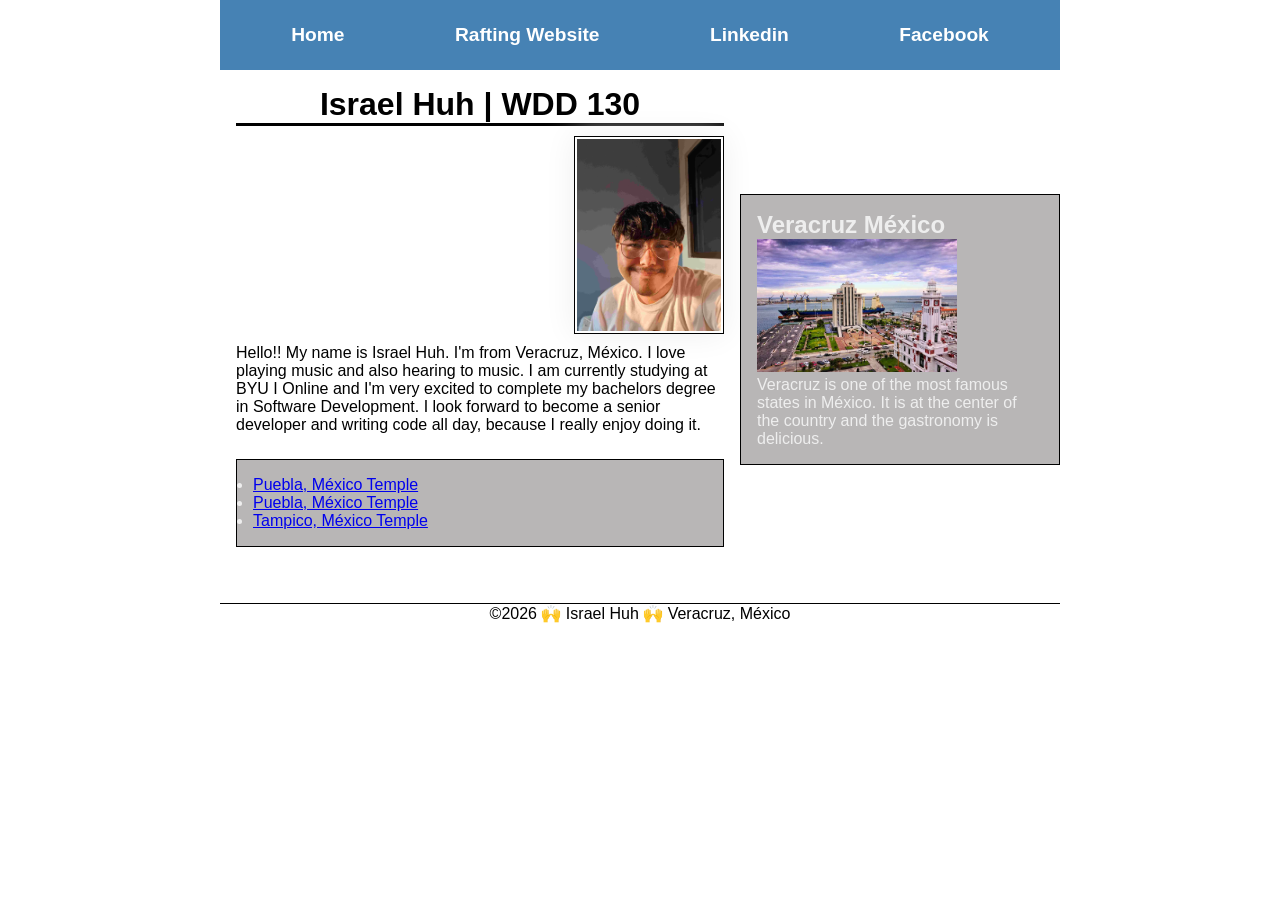
<file: index.html>
<!DOCTYPE html>
<html lang="en">

<head>
    <meta charset="UTF-8">
    <meta name="viewport" content="width=device-width, initial-scale=1.0">
    <title>Israel Huh | WDD 130</title>
    <meta name="description"
      content="Israel Huh's page, this is a page created with the purpose of learning Web Fundamentals in WDD130">
    <meta name="author" content="Israel Huh">
    <link rel="stylesheet" href="styles/styles.css">
</head>

<body>
    <header>
        <nav>
            <a href="#">Home</a>
            <a href="wwr/">Rafting Website</a>
            <a href="https://linkedin.com">Linkedin</a>
            <a href="https://facebook.com">Facebook</a>
        </nav>
    </header>
    <div class="grid">
        <main>
            <h1>Israel Huh | WDD 130</h1>
            <img src="images/profile.jpg" alt="Hello, my name is Israel Huh" width="200">
            <p> Hello!! My name is Israel Huh. I'm from Veracruz, México. I love playing music and
                also
                hearing to music.
                I am currently studying at BYU I Online and I'm very excited to complete my
                bachelors
                degree in Software Development.
                I look forward to become a senior developer and writing code all day, because I
                really
                enjoy doing it.
            </p>
            <ul class="box">
                <li><a
                      href="https://www.churchofjesuschrist.org/temples/details/puebla-mexico-temple?lang=spa">Puebla,
                        México Temple</a></li>
                <li><a
                      href="https://www.churchofjesuschrist.org/temples/details/mcallen-texas-temple?lang=spa">Puebla,
                        México Temple</a></li>
                <li><a
                      href="https://www.churchofjesuschrist.org/temples/details/tampico-mexico-temple?lang=spa">Tampico,
                        México Temple</a></li>
            </ul>
        </main>
        <aside class="box">
            <h2>Veracruz México</h2>
            <img src="images/veracruzcity.jpg" alt="Veracruz's port">
            <p>Veracruz is one of the most famous states in México. It is at the center of the
                country
                and the gastronomy is delicious.</p>
        </aside>
    </div>
    <footer>
        <p>&COPY;2026 🙌 Israel Huh 🙌 Veracruz, México</p>
    </footer>
</body>

</html>
</file>
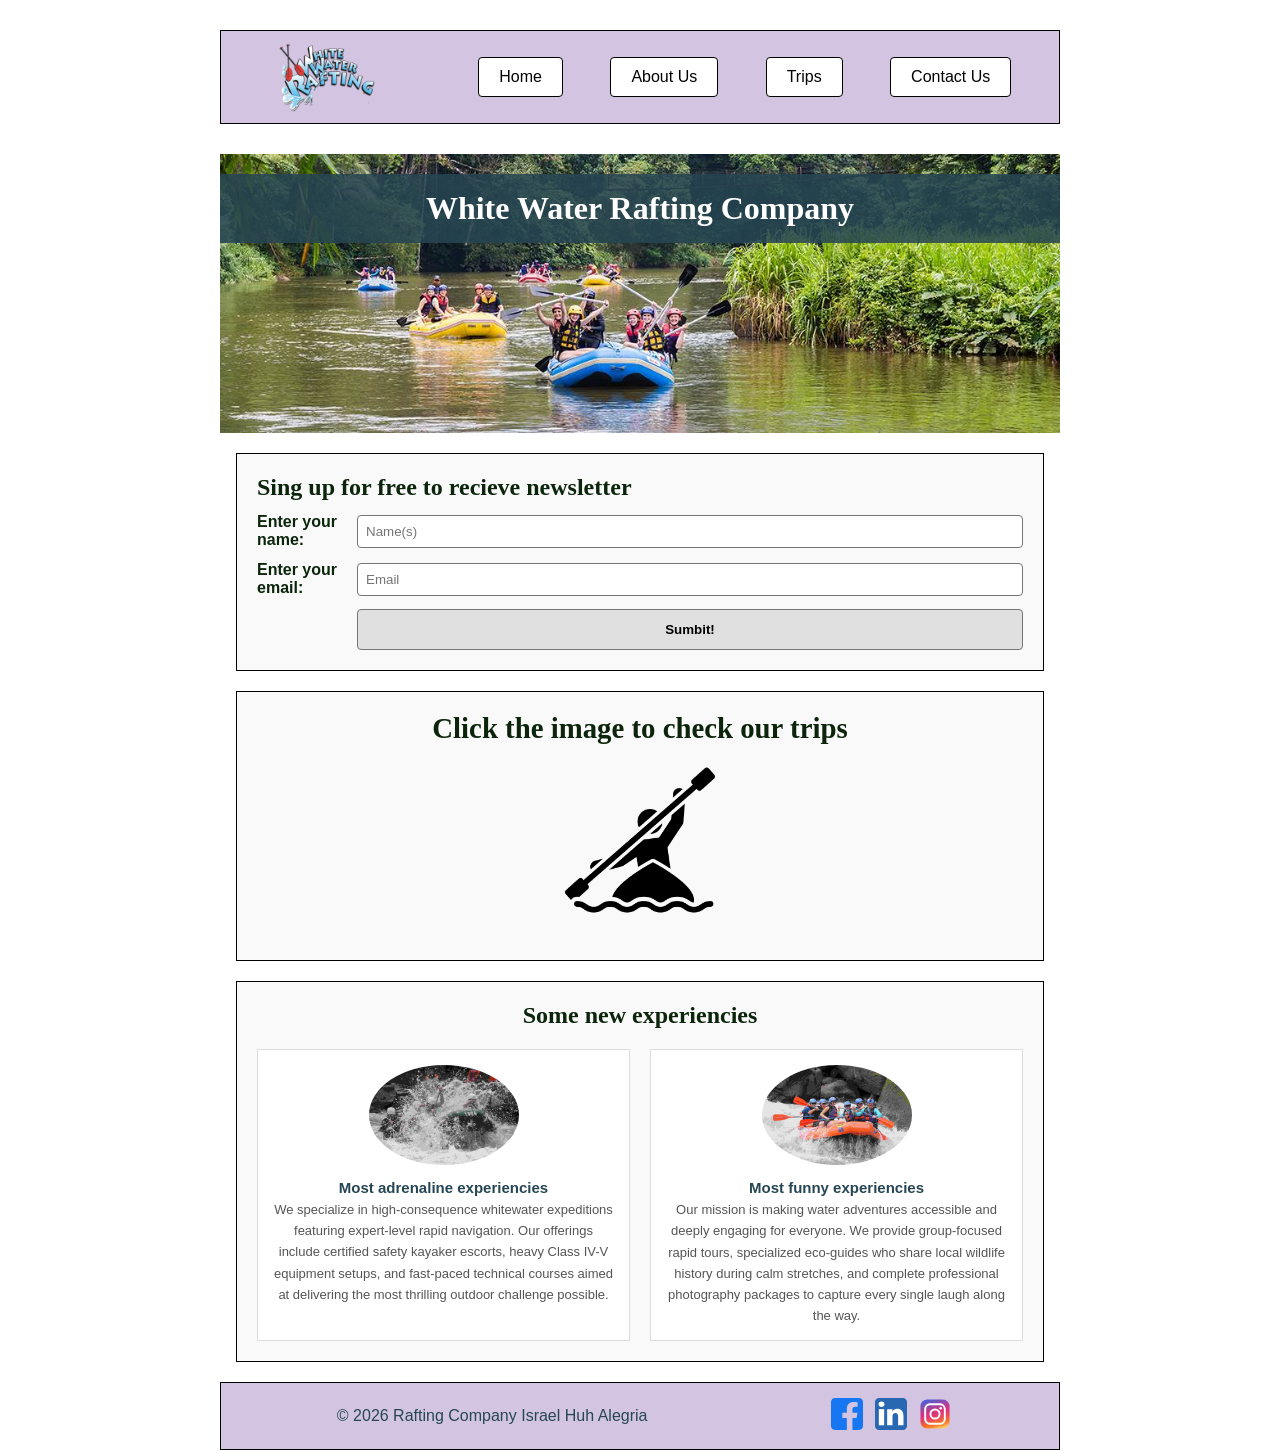
<file: wwr/index.html>
<!DOCTYPE html>

<html lang="en">

<head>
    <meta charset="UTF-8">
    <meta name="viewport" content="width=device-width, initial-scale=1.0">
    <title>Home White Water Rafting Company</title>
    <meta name="description"
      content="This is the home page of the White Water Rafting site where people can see our presentation">
    <meta name="author" content="Israel Huh Alegria">
    <link rel="stylesheet" href="styles/rafting.css">
</head>

<body>
    <header class="main-header">
        <img src="images/logo.png" alt="Company-logo" class="header-logo">
        <nav class="menu">
            <a href="index.html" class="menu-item">Home</a>
            <a href="about.html" class="menu-item">About Us</a>
            <a href="trips.html" class="menu-item">Trips</a>
            <a href="contact.html" class="menu-item">Contact Us</a>
        </nav>
    </header>

    <main>
        <div class="hero">
            <img src="images/home_main.jpg" alt="Rafting background hero banner">
            <h1>White Water Rafting Company</h1>
        </div>

        <section class="newsletter-container">
            <div class="form-box">
                <form>
                    <h2>Sing up for free to recieve newsletter</h2>
                    <div class="form-group">
                        <label for="name">Enter your name:</label>
                        <input type="text" id="name" name="name" placeholder="Name(s)" required>
                    </div>
                    <div class="form-group">
                        <label for="email">Enter your email:</label>
                        <input type="email" name="email" id="email" placeholder="Email" required>
                    </div>

                    <button type="submit" class="submit-btn">Sumbit!</button>
                </form>
            </div>
        </section>

        <section class="call-action">
            <h2>Click the image to check our trips</h2>
            <a href="trips.html"><img src="images/trips-a.png" alt=""></a>
        </section>

        <section class="content-section">
            <h2>Some new experiencies</h2>
            <div class="content-grid">
                <figure class="content-card">
                    <img src="images/home-trips2.jpg" alt="">
                    <figcaption>Most adrenaline experiencies<br><span class="title">We specialize in
                            high-consequence whitewater expeditions featuring expert-level rapid
                            navigation. Our offerings include certified safety kayaker escorts,
                            heavy
                            Class IV-V equipment setups, and fast-paced technical courses aimed at
                            delivering the most thrilling outdoor challenge possible.</span>
                    </figcaption>
                </figure>
                <figure class="content-card">
                    <img src="images/home-trips1.jpg" alt="">
                    <figcaption>Most funny experiencies<br><span class="title">Our mission is making
                            water adventures accessible and deeply engaging for everyone. We provide
                            group-focused rapid tours, specialized eco-guides who share local
                            wildlife
                            history during calm stretches, and complete professional photography
                            packages to capture every single laugh along the way.</span>
                    </figcaption>
                </figure>
            </div>
        </section>

    </main>
</body>

<footer>
    <p>&copy; 2026 Rafting Company Israel Huh Alegria</p>
    <nav class="socialmedia">
        <a href="https://facebook.com"><img src="images/facebook-square.svg"
              alt="Facebook Icon"></a>
        <a href="https://linkedin.com"><img src="images/linkedin-square.svg"
              alt="Linkedin Icon"></a>
        <a href="https://instagram.com"><img src="images/instagram-square.svg"
              alt="Instagram Icon"></a>
    </nav>
</footer>

</html>
</file>
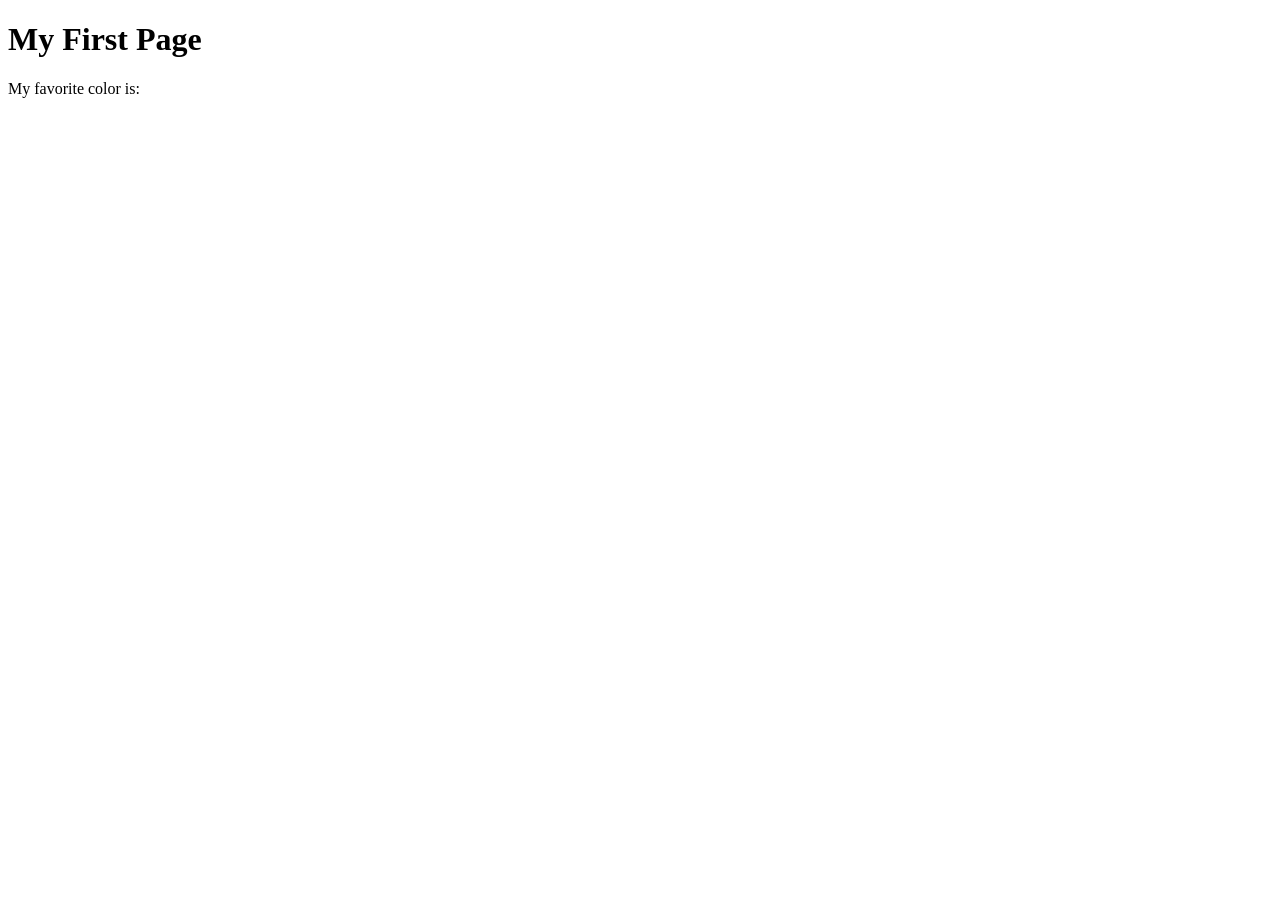
<file: week01/first-page.html>
<!DOCTYPE html>
<html lang="en">
<head>
    <meta charset="UTF-8">
    <meta name="viewport" content="width=device-width, initial-scale=1.0">
    <title>My First Page</title>
</head>
<body>
    <h1>My First Page</h1>
    <p>My favorite color is: </p>
</body>
</html>
</file>
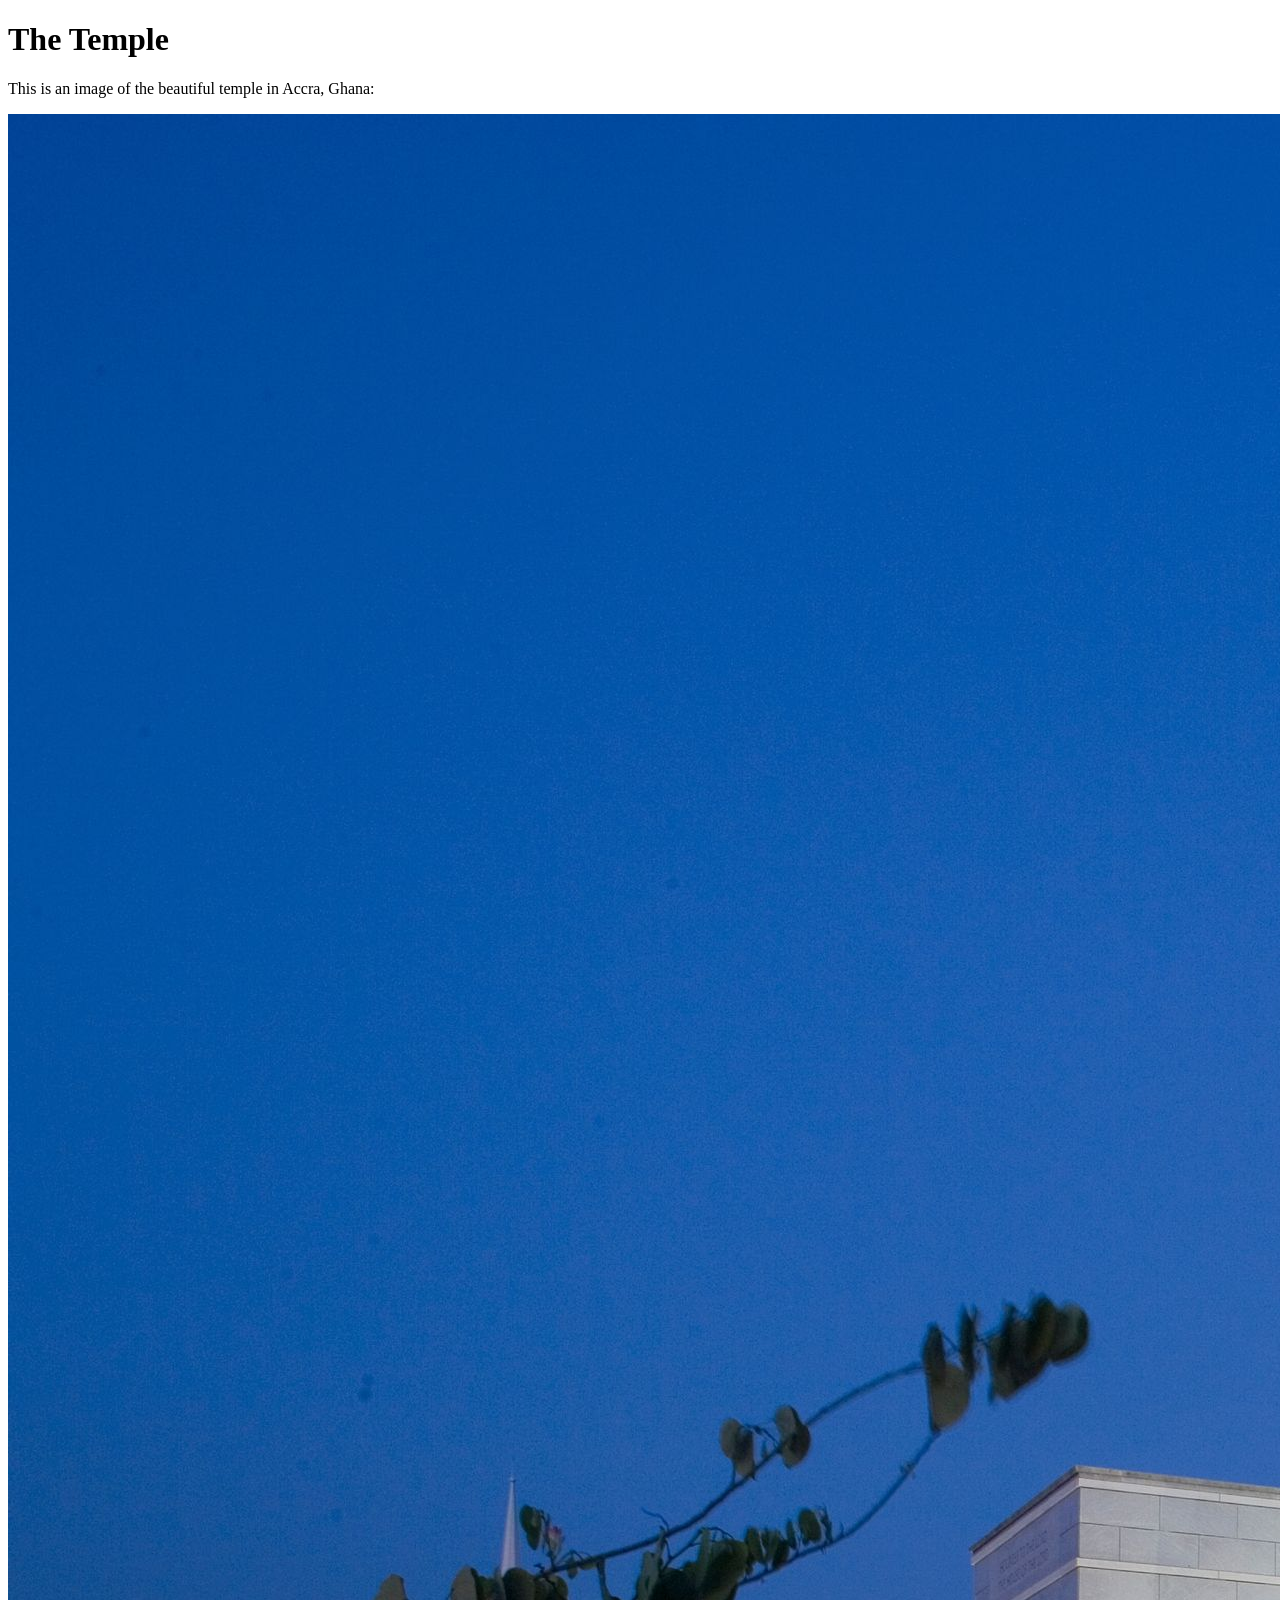
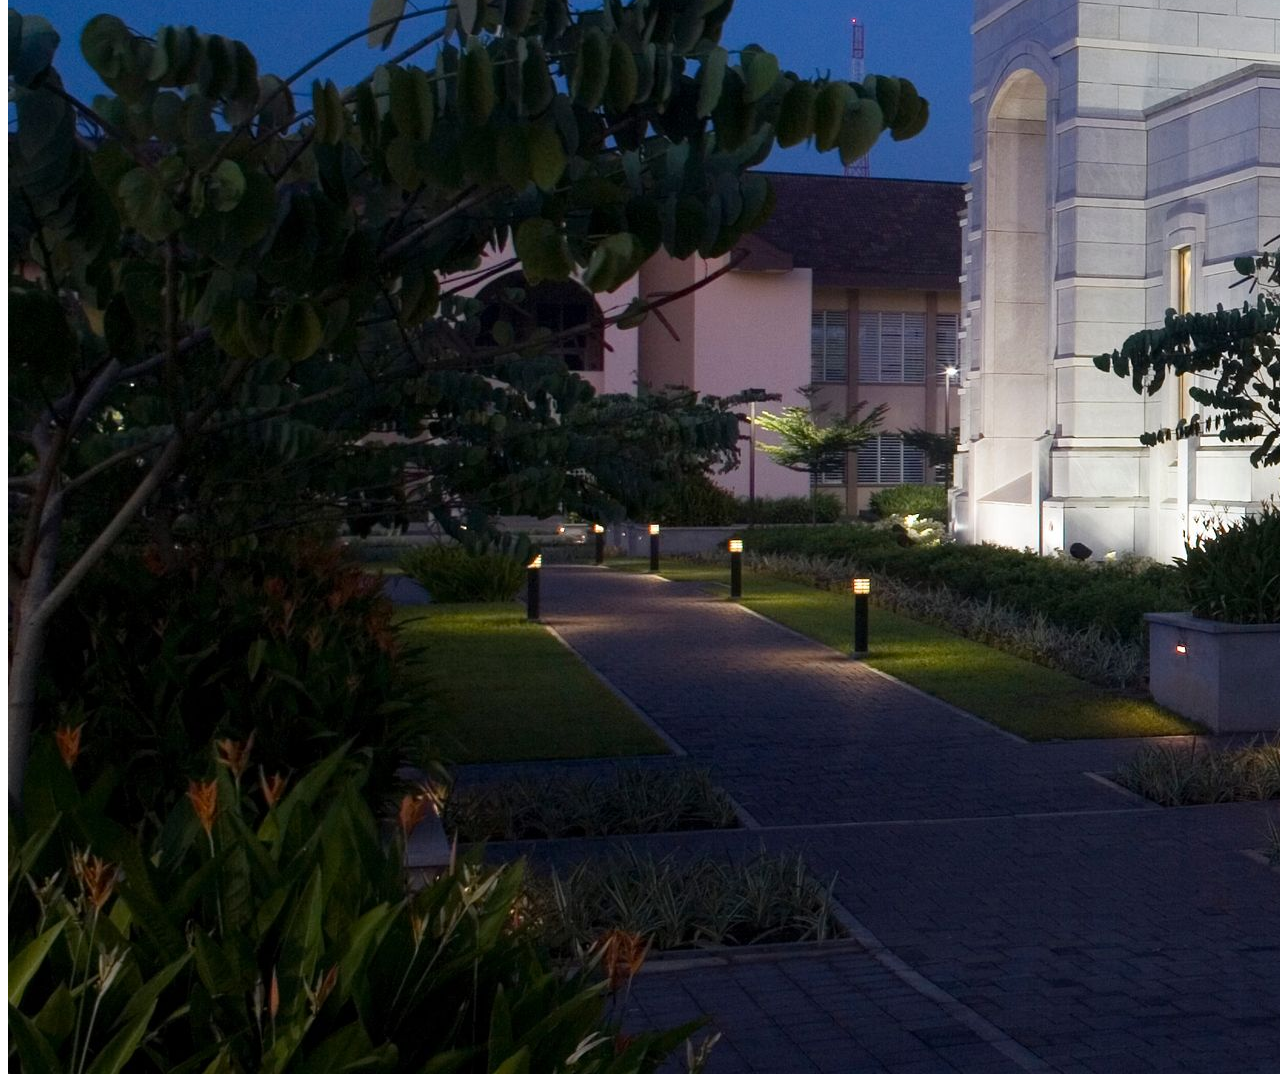
<file: week01/images.html>
<!DOCTYPE html>
<html lang="en">
<head>
    <meta charset="UTF-8">
    <meta name="viewport" content="width=device-width, initial-scale=1.0">
    <title>Temple Image</title>
</head>
<body>
    <h1>The Temple</h1>
    <p>This is an image of the beautiful temple in Accra, Ghana:</p>
    <img src="images/temple-large.jpeg" alt="The Accra Ghana Temple">
    
</body>
</html>
</file>
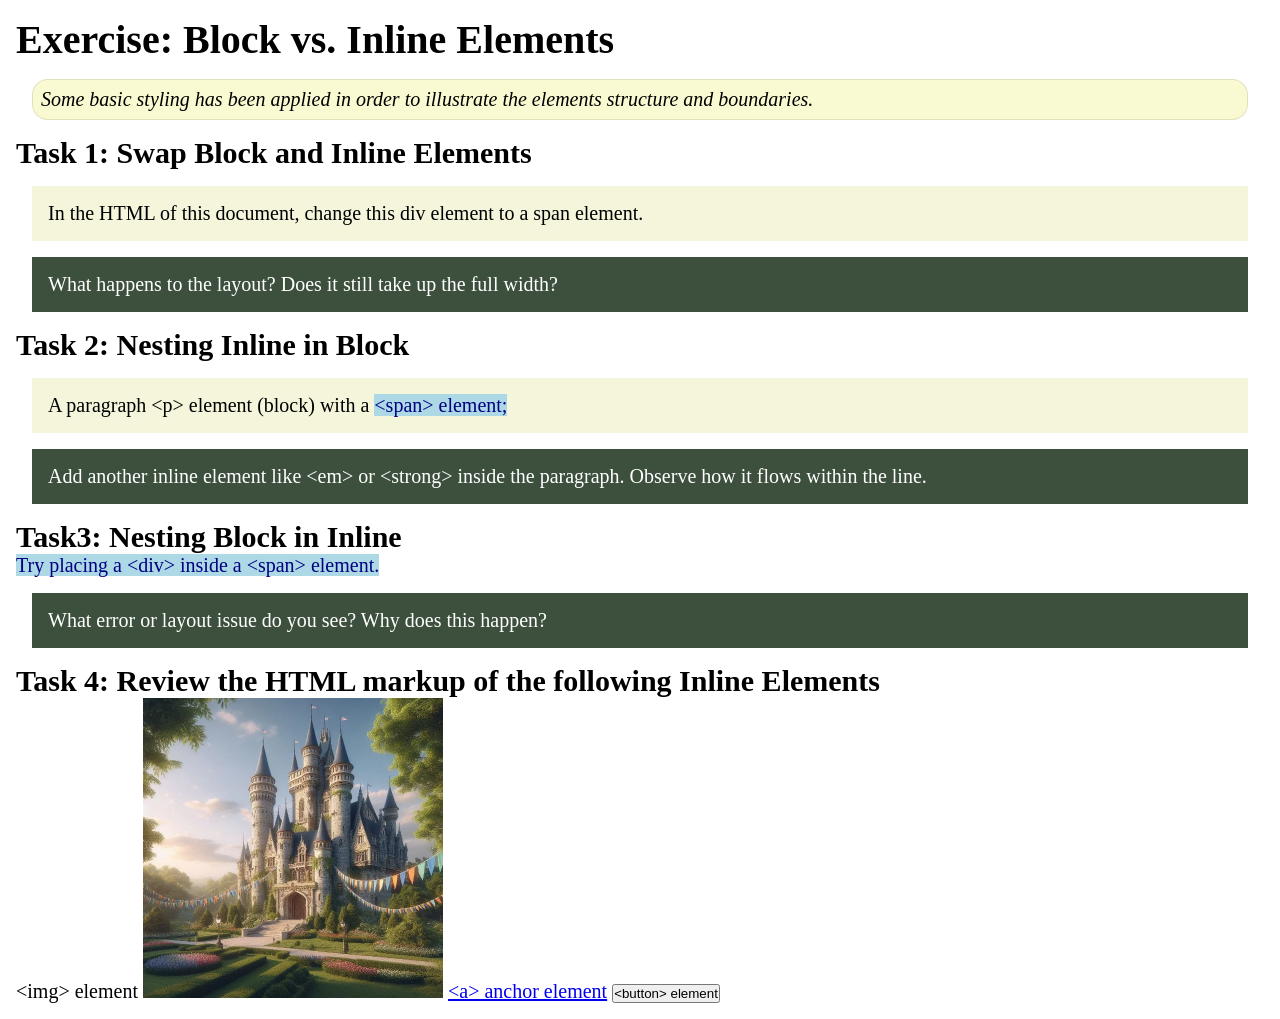
<file: week02/block-vs-inline.html>
<!DOCTYPE html>
<html lang="en">

<head>
    <meta charset="UTF-8">
    <meta name="viewport" content="width=device-width, initial-scale=1.0">
    <title>Exercise: Block vs. Inline Elements</title>
    <link rel="stylesheet" href="styles/block-vs-inline.css">
</head>

<body>
    <main>
        <h1>Exercise: Block vs. Inline Elements</h1>
        <p class="note">Some basic styling has been applied in order to illustrate the elements structure and
            boundaries.</p>

        <h2>Task 1: Swap Block and Inline Elements</h2>
        <div>In the HTML of this document, change this div element to a span element.</div>

        <p class="question">What happens to the layout? Does it still take up the full width?</p>

        <h2>Task 2: Nesting Inline in Block</h2>
        <p>A paragraph &lt;p&gt; element (block) with a <span>&lt;span&gt; element;</span></p>
        <p class="question">Add another inline element like &lt;em&gt; or &lt;strong&gt; inside the paragraph. Observe
            how it flows within the line.</p>

        <h2>Task3: Nesting Block in Inline</h2>
        <span>Try placing a &lt;div&gt; inside a &lt;span&gt; element.</span>
            <p class="question">What error or layout issue do you see? Why does this happen?</p>


            <h2>Task 4: Review the HTML markup of the following Inline Elements</h2>
        &lt;img&gt; element
        <img src="images/castle.webp" alt="placeholder image (images are inline)" width="300" height="300">
        <a href="https://churchofjesuschrist.org">&lt;a&gt; anchor element</a>
        <button type="button">&lt;button&gt; element</button>
    </main>
</body>

</html>
</file>
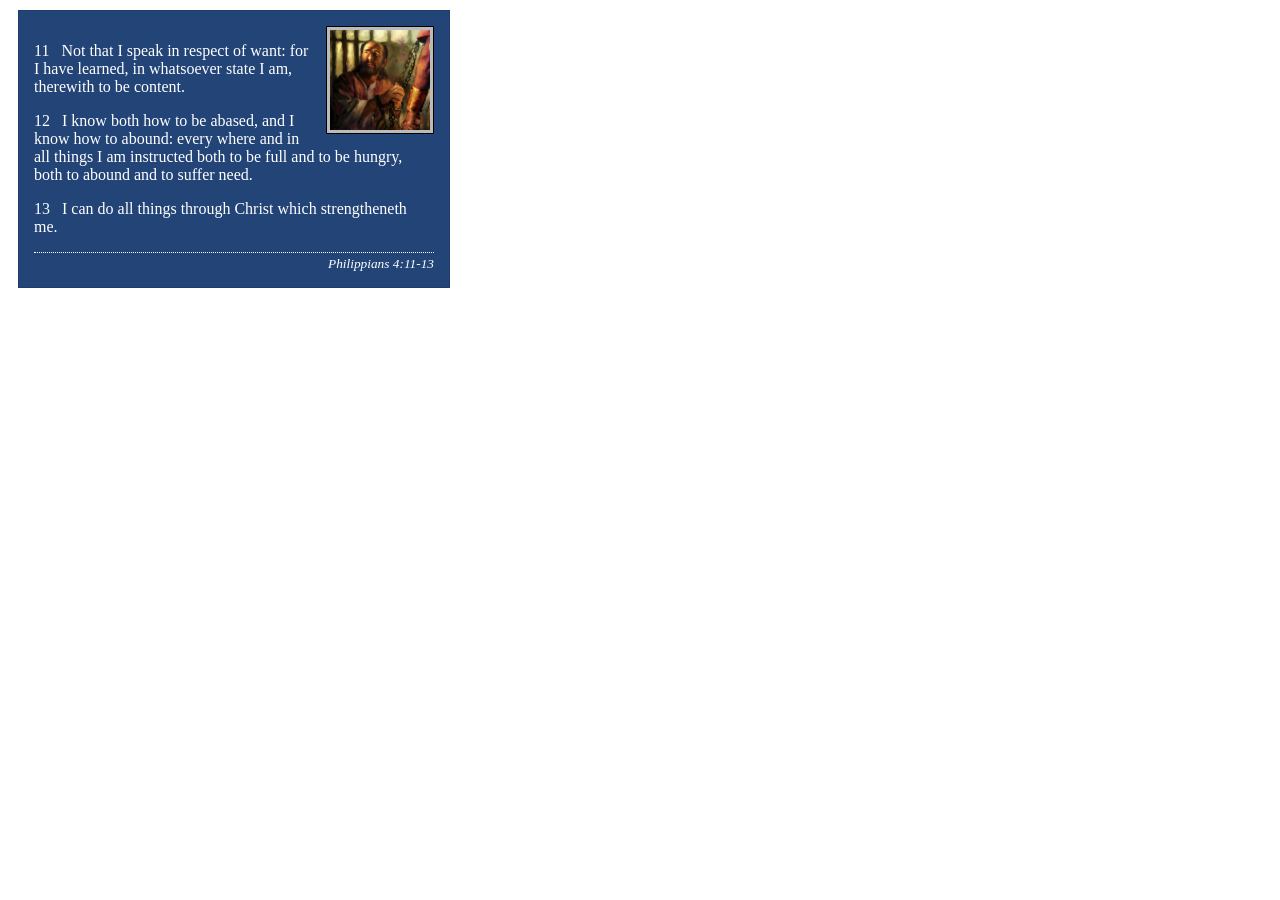
<file: week02/box-model-solution.html>
<!DOCTYPE html>
<html lang="en">
<head>
    <meta charset="UTF-8">
    <meta name="viewport" content="width=device-width, initial-scale=1.0">
    <title>Box Model Activity</title>
    <link rel="stylesheet" href="styles/box-model-solution.css">
</head>
<body>
    <main>
        <div class="callout">
            <img src="images/apostle-paul-imprisoned.webp" alt="Paul the Apostle - Imprisoned in Rome" width="200" height="200">
            <blockquote>
                <p>11 &nbsp; Not that I speak in respect of want: for I have learned, in whatsoever state I am, therewith to be content.</p>
                <p>12 &nbsp; I know both how to be abased, and I know how to abound: every where and in all things I am instructed both to be full and to be hungry, both to abound and to suffer need.</p>
                <p>13 &nbsp; I can do all things through Christ which strengtheneth me.</p>
            </blockquote>
            <cite>Philippians 4:11-13</cite>
        </div>
    </main>
</body>
</html>
</file>
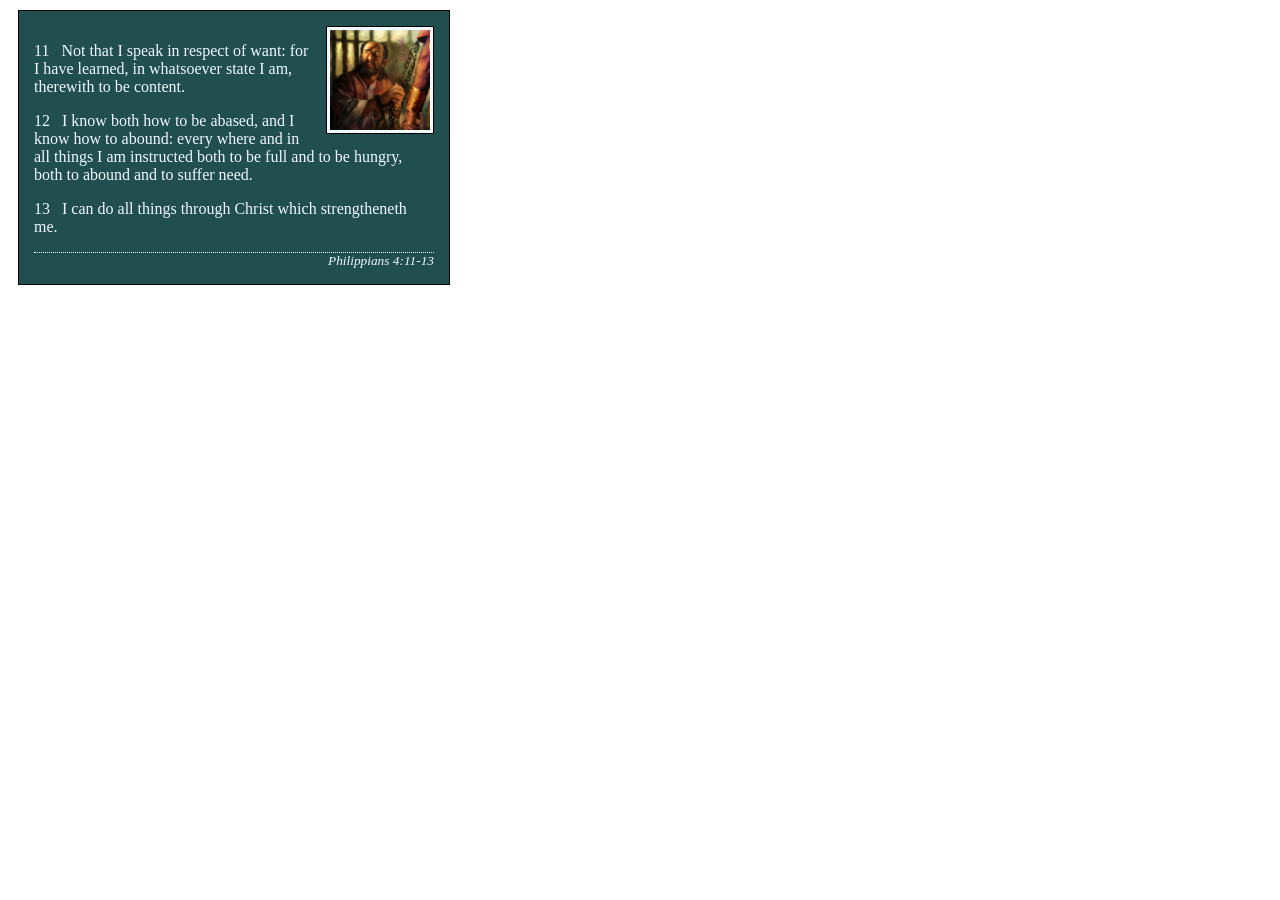
<file: week02/box-model.html>
<!DOCTYPE html>
<html lang="en">
<head>
    <meta charset="UTF-8">
    <meta name="viewport" content="width=device-width, initial-scale=1.0">
    <title>Box Model Activity</title>
    <link rel="stylesheet" href="styles/box-model.css">
</head>
<body>
    <main>
        <div class="callout">
            <img src="images/apostle-paul-imprisoned.webp" alt="Paul the Apostle - Imprisoned in Rome" width="200" height="200">
            <blockquote>
                <p>11 &nbsp; Not that I speak in respect of want: for I have learned, in whatsoever state I am, therewith to be content.</p>
                <p>12 &nbsp; I know both how to be abased, and I know how to abound: every where and in all things I am instructed both to be full and to be hungry, both to abound and to suffer need.</p>
                <p>13 &nbsp; I can do all things through Christ which strengtheneth me.</p>
            </blockquote>
            <cite>Philippians 4:11-13</cite>
        </div>
    </main>
</body>
</html>
</file>
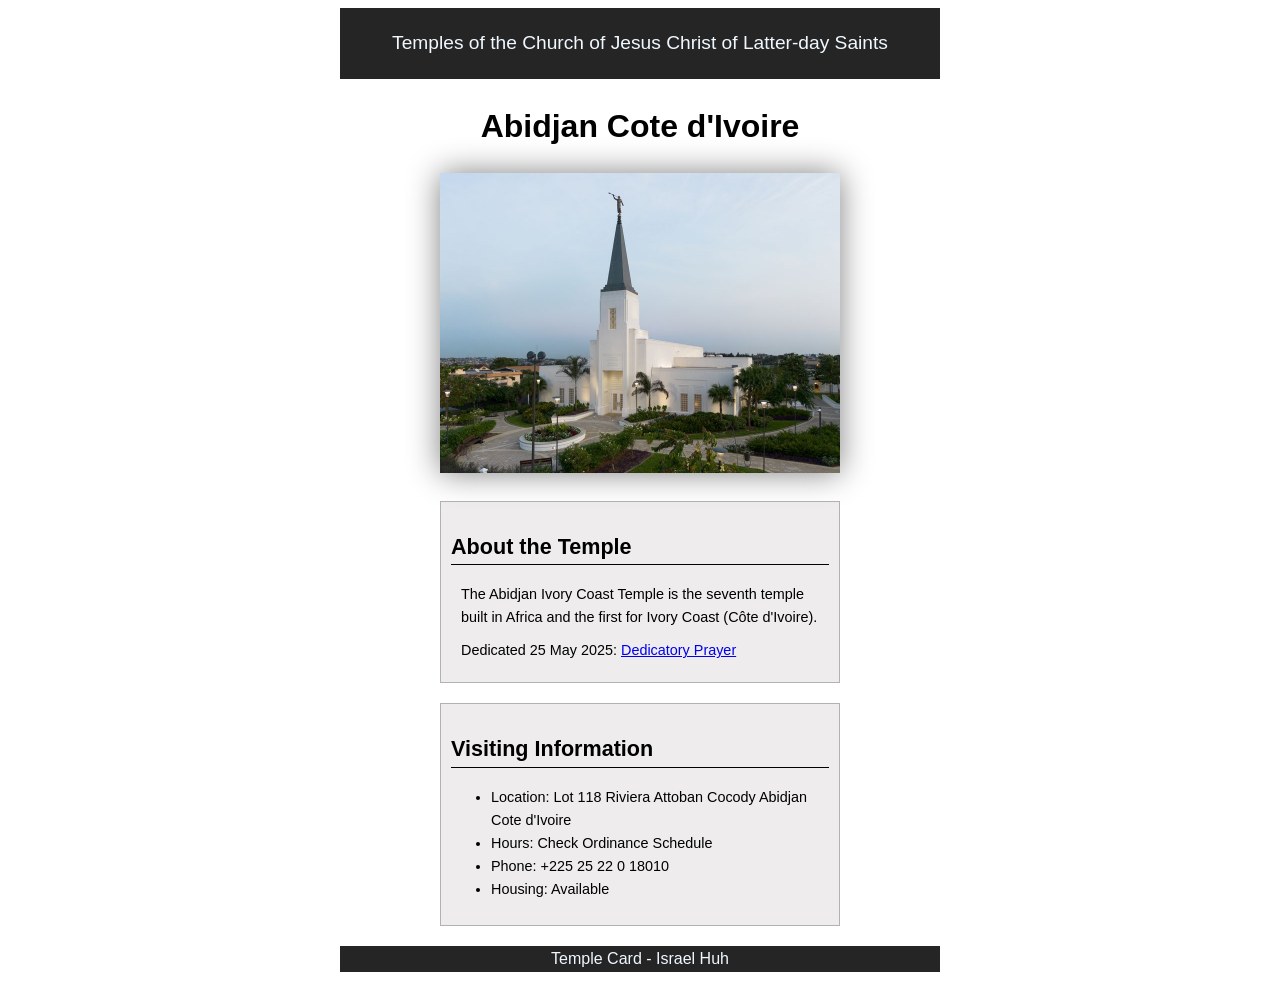
<file: week02/temple.html>
<!DOCTYPE html>
<html lang="en">

<head>
    <meta charset="UTF-8">
    <meta name="viewport" content="width=device-width, initial-scale=1.0">
    <title>Temple Card - Abidjan Cote d'Ivoire</title>
    <link rel="stylesheet" href="styles/temple.css">
</head>

<body>
    <header>
        <p>Temples of the Church of Jesus Christ of Latter-day Saints</p>
    </header>
    <main>
        <h1>Abidjan Cote d'Ivoire</h1>
        <picture>
            <img src="images/abidjan-ivory-coast.jpeg" alt="Abidjan Cote d'Ivoire Temple">
        </picture>
        <section>
            <h2>About the Temple</h2>
            <p>The Abidjan Ivory Coast Temple is the seventh temple built in Africa and the first for Ivory Coast (Côte
                d'Ivoire).</p>
            <p>Dedicated 25 May 2025: <a
                    href="https://www.churchofjesuschrist.org/temples/dedicatory-prayer/abidjan-ivory-coast-temple/2025-05-25?lang=eng"
                    target="_blank" rel="noopener noreferrer">Dedicatory Prayer</a></p>
        </section>
        <section>
            <h2>Visiting Information</h2>
            <ul>
                <li>Location: Lot 118 Riviera Attoban Cocody Abidjan Cote d'Ivoire</li>
                <li>Hours: Check Ordinance Schedule</li>
                <li>Phone: +225 25 22 0 18010</li>
                <li>Housing: Available</li>
            </ul>
        </section>
    </main>
    <footer>
        <p>Temple Card - Israel Huh</p>
    </footer>
</body>

</html>
</file>
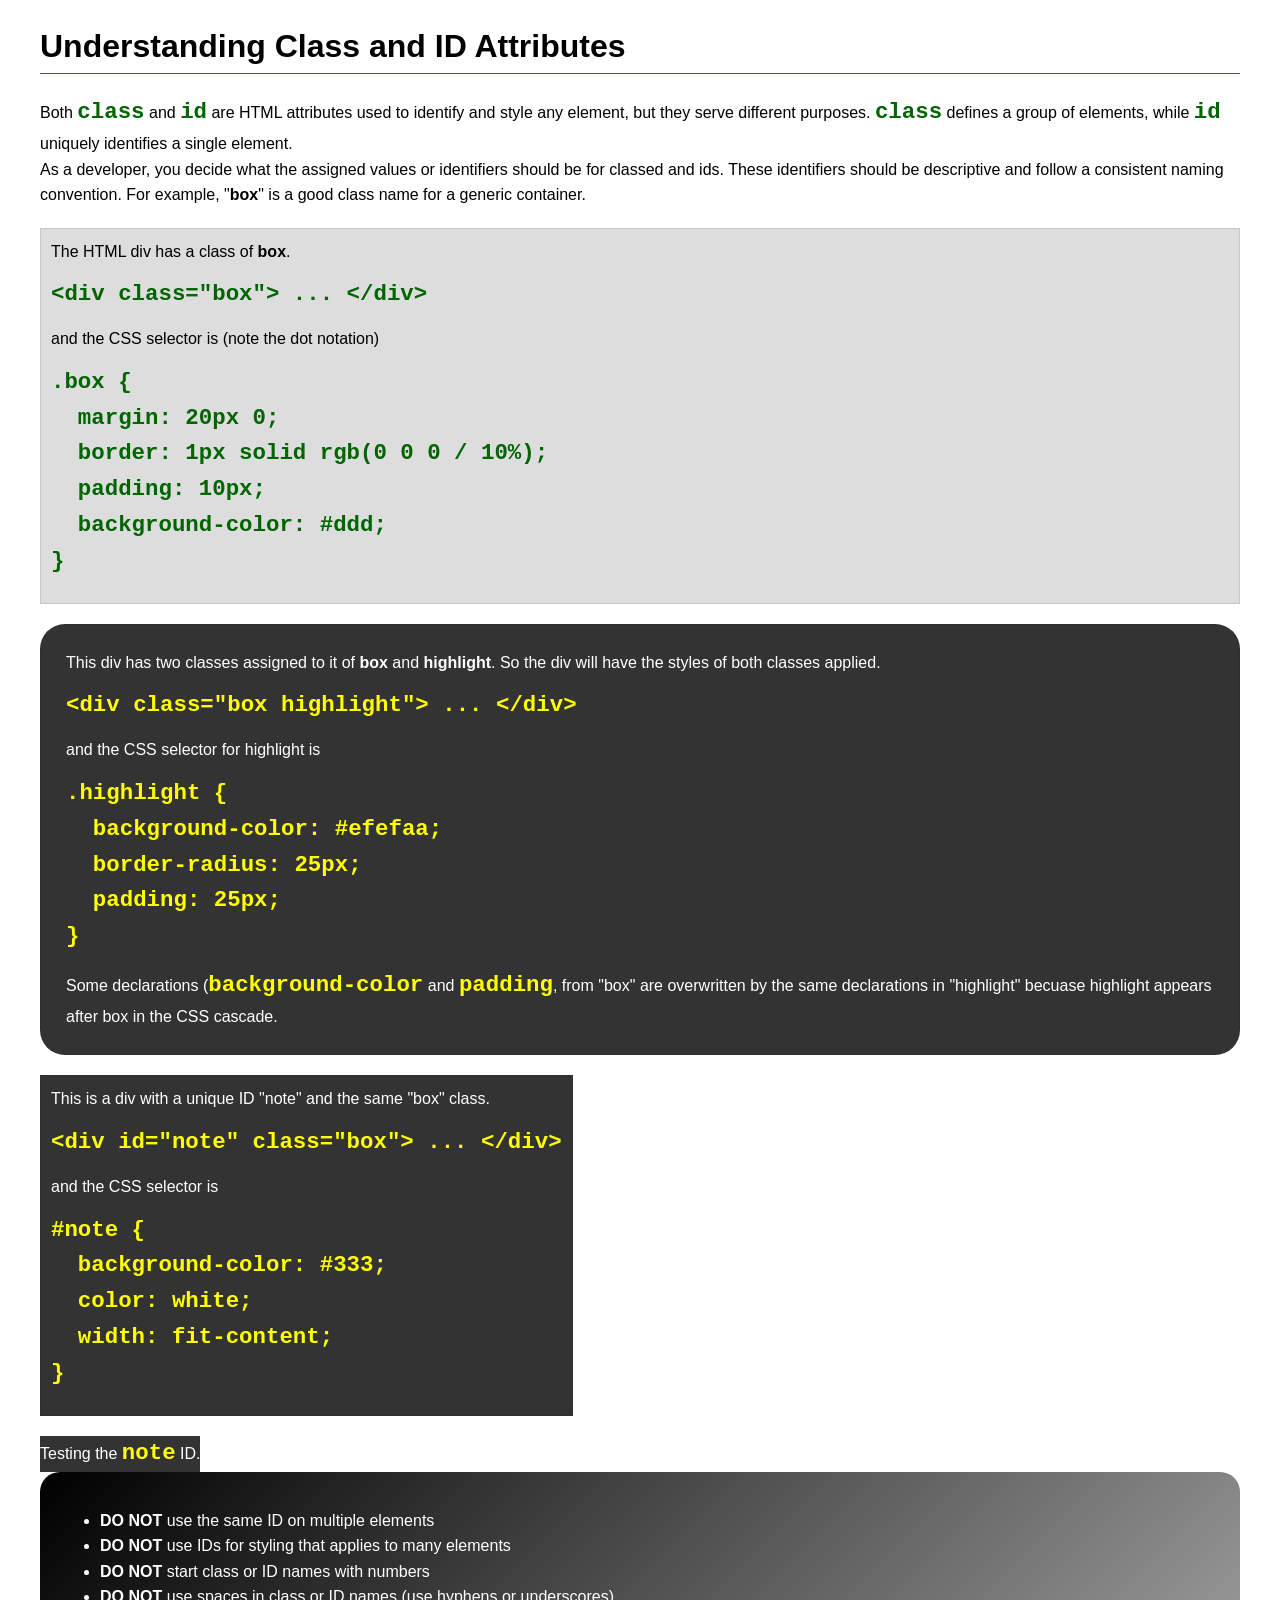
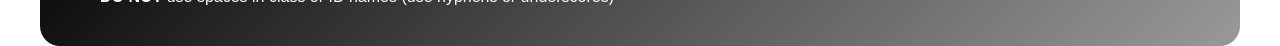
<file: week03/class-and-id.html>
<!DOCTYPE html>
<html lang="en">

<head>
    <meta charset="UTF-8">
    <meta name="viewport" content="width=device-width, initial-scale=1.0">
    <title>Class vs ID Attributes</title>
    <link rel="stylesheet" href="styles/class-and-id.css">
</head>

<body>
    <h1>Understanding Class and ID Attributes</h1>
    <p>Both <code>class</code> and <code>id</code> are HTML attributes used to identify and style any element, but they
        serve different purposes. <code>class</code> defines a group of elements, while <code>id</code> uniquely
        identifies a single element.</p>
    <p>As a developer, you decide what the assigned values or identifiers should be for classed and ids. These
        identifiers should be
        descriptive and follow a consistent naming convention. For example, "<strong>box</strong>" is a good class name
        for a generic container.</p>
    <div class="box">
        <p>The HTML div has a class of <strong>box</strong>.</p>
        <pre><code class="html">&lt;div class="box"&gt; ... &lt;/div&gt;</code></pre>
        and the CSS selector is (note the dot notation)
        <pre><code class="css">.box {
  margin: 20px 0;
  border: 1px solid rgb(0 0 0 / 10%);
  padding: 10px;
  background-color: #ddd; 
}</code></pre>
    </div>

    <div id="note" class="box highlight">
        <p>This div has two classes assigned to it of <strong>box</strong> and <strong>highlight</strong>. So the div
            will have the styles of both classes applied.</p>
        <pre><code class="html">&lt;div class="box highlight"&gt; ... &lt;/div&gt;</code></pre>
        and the CSS selector for highlight is
        <pre><code class="css">.highlight {
  background-color: #efefaa;
  border-radius: 25px;
  padding: 25px;
}</code></pre>
<p>Some declarations (<code>background-color</code> and <code>padding</code>, from "box" are overwritten by the same declarations in "highlight" becuase highlight appears after box in the CSS cascade.</p>
    </div>

    <div id="note" class="box">
        <p>This is a div with a unique ID "note" and the same "box" class.</p>
        <pre><code class="html">&lt;div id="note" class="box"&gt; ... &lt;/div&gt;</code></pre>
        and the CSS selector is
        <pre><code class="css">#note {
  background-color: #333;
  color: white;
  width: fit-content;
}</code></pre>
    </div>

    <div id="note">
        <p>Testing the <code>note</code> ID.</p>
    </div>

    </div>
    <section id="best-practice">
        <ul>
            <li><strong>DO NOT</strong> use the same ID on multiple elements</li>
            <li><strong>DO NOT</strong> use IDs for styling that applies to many elements</li>
            <li><strong>DO NOT</strong> start class or ID names with numbers</li>
            <li><strong>DO NOT</strong> use spaces in class or ID names (use hyphens or underscores)</li>
        </ul>
    </section>




</body>

</html>
</file>
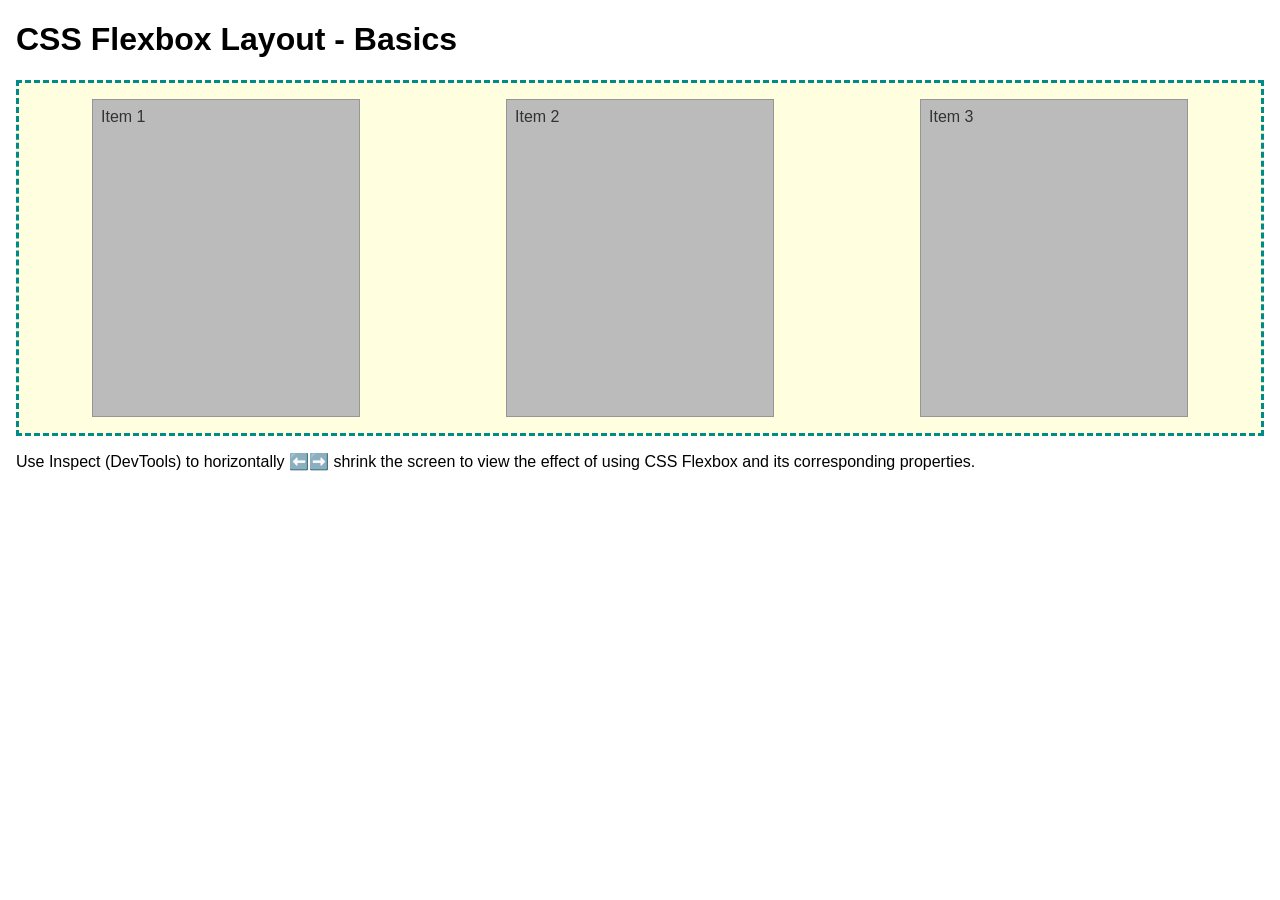
<file: week04/flexbox-layout.html>
<!DOCTYPE html>
<html lang="en">
<head>
    <meta charset="UTF-8">
    <meta name="viewport" content="width=device-width, initial-scale=1.0">
    <title>CSS Flexbox Layout - Basics</title>
    <link rel="stylesheet" href="styles/flexbox.css">
</head>
<body>
    <main>
        <h1>CSS Flexbox Layout - Basics</h1>
        <div class="flex-container">
            <div class="flex-item item1">Item 1</div>
            <div class="flex-item item2">Item 2</div>
            <div class="flex-item item3">Item 3</div>
        </div>
        <p>Use Inspect (DevTools) to horizontally ⬅️➡️ shrink the screen to view the effect of using CSS Flexbox and its corresponding properties.</p>
    </main>
</body>
</html>
</file>
<file: styles/styles.css>
:root {
    --light-color: #eee;
    --dark-color: black;
    --middle-color: rgb(184, 182, 182);
    --colorful: rgb(179, 83, 83);
}

* {
    margin: 0;
    padding: 0;
    box-sizing: border-box;
}

header,
.grid,
footer {
    max-width: 840px;
    margin: 0 auto;
}

body {
    font-family: 'Trebuchet MS', 'Lucida Sans Unicode', 'Lucida Grande', 'Lucida Sans', Arial, sans-serif;
}

nav {
    background-color: steelblue;
    padding: 1rem;
    display: flex;
    justify-content: space-around;
}

nav a {
    padding: 0.5rem;
    text-decoration: none;
    font-size: 1.2rem;
    font-weight: 700;
    color: #fff;
}

.grid {
    display: grid;
    grid-template-columns: 1fr 20rem;
    align-items: center;
}

main {
    grid-column: 1;
    margin: 1rem;
}

aside {
    position: relative;
    grid-column: 2;
}

main h1 {
    color: var(--dark-color);
    text-align: center;
    border-bottom: solid black;
}

main h2 {
    text-align: center;
}

main img {
    float: right;
    width: 150px;
    display: block;
    height: auto;
    border: 1px solid var(--dark-color);
    padding: 2px;
    box-shadow: 0 0 30px var(--light-color);
    margin: 10px auto;
}

p {
    padding: 0;
    clear: both;
}

aside img {
    width: 200px;
    height: auto;
}

footer {
    margin-top: 15px;
    border-top: 1px solid var(--dark-color);
    text-align: center;
}

/* Class Selectors */

.box {
    margin: 25px auto;
    border: 1px solid var(--dark-color);
    padding: 1rem;
    background-color: var(--middle-color);
    color: var(--light-color);

}
</file>
<file: wwr/styles/rafting.css>
:root {
    --primary-color: #0b240b;
    --secondary-color: #f4a261;
    --accent1-color: #264653;
    --accent2-color: #e9c46a;
    --heading-font: "Times New Roman", "Georgia", serif;
    --body-font: Arial, Helvetica, sans-serif;
}

* {
    margin: 0;
    padding: 0;
    box-sizing: border-box;
}

body {
    font-family: var(--body-font);
    color: var(--accent1-color);
}

header,
main,
footer {
    width: 840px;
    margin: 0 auto;
}

.main-header {
    margin: 30px auto;
    border: 1px solid #000000;
    background-color: #d3c5e2;
    display: grid;
    grid-template-columns: 1fr 3fr;
    align-items: center;
}

.header-logo {
    grid-column: 1;
    max-width: 100px;
    margin: 10px auto;
}

.menu {
    display: flex;
    justify-content: space-around;
    align-self: center;
}

.menu-item {
    padding: 10px 20px;
    color: #000000;
    text-decoration: none;
    font-family: Arial, sans-serif;
    border: 1px solid #000000;
    background-color: #ffffff;
    border-radius: 4px;
}

.menu-item:hover {
    background-color: #f0f0f0;
}

h1,
h2 {
    font-family: var(--heading-font);
    color: var(--primary-color);
}

nav,
p,
section,
article {
    margin: 16px;
    padding: 8px;
}

.socialmedia img {
    width: 32px;
    height: 32px;
}

.socialmedia a {
    text-decoration: none;
}

.hero {
    position: relative;
    margin-bottom: 20px;
}

.hero img {
    display: block;
    width: 100%;
    height: auto;
    background-color: var(--secondary-color);
}

.hero h1 {
    position: absolute;
    top: 20px;
    left: 0;
    width: 100%;
    padding: 16px;
    text-align: center;
    background-color: rgba(38, 70, 83, 0.85);
    color: #ffffff;
}

.hero article {
    width: 100%;
    padding: 16px;
    background-color: #00000080;
    margin: 20px auto;
}

.hero article p {
    color: #ffffff;
    margin: 0;
}

.hero article img {
    float: right;
    width: 150px;
    margin: -1.5rem auto;
}

main section {
    border: 1px solid #000000;
    margin-bottom: 20px;
    padding: 20px;
    background-color: #f9f9f9;
}

.history-content {
    display: grid;
    grid-template-columns: 1fr 1fr 1fr;
    gap: 20px;
    align-items: center;
    margin-top: 15px;
}

.history-content p {
    margin: 0;
    padding: 0;
}

.history-content img {
    width: 100%;
    height: auto;
    border-radius: 4px;
    box-shadow: 2px 2px 10px #0000001a;
}

.adventures-gallery {
    display: grid;
    grid-template-columns: repeat(5, 1fr);
    gap: 15px;
    margin-top: 15px;
}

.adventures-gallery figure {
    margin: 0;
    padding: 10px;
    background-color: #f9f9f9;
    border: 1px solid #dddddd;
    text-align: center;
}

.adventures-gallery img {
    width: 100%;
    height: auto;
    margin-bottom: 8px;
}

.adventures-gallery figcaption {
    font-size: 14px;
    font-family: var(--body-font);
    color: var(--accent1-color);
    font-weight: bold;
}

footer {
    display: flex;
    justify-content: space-around;
    align-items: center;
    padding: 15px 20px;
    border: 1px solid #000000;
    background-color: #d3c5e2;
    margin-top: 20px;
}

footer p {
    margin: 0;
}

.socialmedia {
    display: flex;
    gap: 12px;
    margin: 0;
    padding: 0;
}

.company-info {
    text-align: center;
    border: 1px solid #000000;
    background-color: #f9f9f9;
    margin-bottom: 20px;
    padding: 20px;
}

.company-info h1 {
    position: static;
    background-color: #ffffff00;
    color: var(--primary-color);
    opacity: 1;
    padding: 0;
    margin-bottom: 10px;
}

.company-info p {
    margin: 6px 0;
    padding: 0;
}

.contact-container {
    display: grid;
    grid-template-columns: 1fr 1fr;
    gap: 30px;
    align-items: start;
    background-color: #f9f9f9;
    border: 1px solid #000000;
    padding: 20px;
    margin-bottom: 20px;
}

.map-box iframe {
    width: 100%;
    height: 380px;
    border: 0;
}

.form-box form {
    display: flex;
    flex-direction: column;
    gap: 12px;
}

.form-group {
    display: grid;
    grid-template-columns: 100px 1fr;
    align-items: center;
}

.form-group label {
    font-weight: bold;
}

.form-group input,
.form-group textarea {
    width: 100%;
    padding: 8px;
    border: 1px solid #767676;
    border-radius: 4px;
    font-family: var(--body-font);
}

.radio-group {
    border: none;
    padding: 0;
    margin: 0;
    display: grid;
    grid-template-columns: 100px 1fr;
}

.radio-group legend {
    font-weight: bold;
    grid-column: 1;
}

.radio-group label {
    grid-column: 2;
    display: flex;
    align-items: center;
    gap: 8px;
    margin-bottom: 6px;
    cursor: pointer;
}

.checkbox-group {
    margin-left: 100px;
    display: flex;
    align-items: center;
    gap: 8px;
}

.submit-btn {
    margin-left: 100px;
    padding: 12px;
    background-color: #e0e0e0;
    color: #000000;
    font-weight: bold;
    border: 1px solid #767676;
    border-radius: 4px;
    cursor: pointer;
    text-align: center;
}

.submit-btn:hover {
    background-color: #cccccc;
}

.employee-section {
    border: 1px solid #000000;
    margin-bottom: 20px;
    padding: 20px;
    background-color: #f9f9f9;
}

.employee-section h2 {
    text-align: center;
    margin-bottom: 20px;
}

.employee-grid {
    display: grid;
    grid-template-columns: repeat(3, 1fr);
    gap: 20px;
}

.employee-card {
    margin: 0;
    padding: 15px;
    background-color: #ffffff;
    border: 1px solid #dddddd;
    text-align: center;
}

.employee-card img {
    width: 100%;
    max-width: 150px;
    height: auto;
    border-radius: 50%;
    display: block;
    margin: 0 auto 12px auto;
}

.employee-card figcaption {
    font-size: 15px;
    font-family: var(--body-font);
    color: var(--accent1-color);
    font-weight: bold;
    line-height: 1.4;
}

.employee-card .title {
    font-size: 13px;
    font-weight: normal;
    color: #555555;
}

.newsletter-container {
    display: grid;
    grid-template-columns: 1fr;
    gap: 30px;
    align-items: start;
    background-color: #f9f9f9;
    border: 1px solid #000000;
    padding: 20px;
    margin-bottom: 20px;
    color: var(--primary-color);
}

.call-action {
    text-align: center;
    border: 1px solid #000000;
    background-color: #f9f9f9;
    margin-bottom: 20px;
    padding: 20px;
    font-size: larger;
}

.call-action img {
    margin: 20px;
    height: 150px;
    width: auto;
}

.call-action img:hover {
    box-shadow: 10px 20px 10px #afaeae;
}

.content-section {
    border: 1px solid #000000;
    margin-bottom: 20px;
    padding: 20px;
    background-color: #f9f9f9;
}

.content-section h2 {
    text-align: center;
    margin-bottom: 20px;
}

.content-grid {
    display: grid;
    grid-template-columns: repeat(2, 1fr);
    gap: 20px;
}

.content-card {
    margin: 0;
    padding: 15px;
    background-color: #ffffff;
    border: 1px solid #dddddd;
    text-align: center;
}

.content-card img {
    width: 100%;
    max-width: 150px;
    height: auto;
    border-radius: 50%;
    display: block;
    margin: 0 auto 12px auto;
}

.content-card figcaption {
    font-size: 15px;
    font-family: var(--body-font);
    color: var(--accent1-color);
    font-weight: bold;
    line-height: 1.4;
}

.content-card .title {
    font-size: 13px;
    font-weight: normal;
    color: #555555;
}

.trips-content {
    border: 1px solid #000000;
    margin-bottom: 20px;
    padding: 20px;
    background-color: #f9f9f9;
}

.trips-content h2 {
    text-align: center;
    margin-bottom: 20px;
}

.trips-content-grid {
    display: grid;
    grid-template-columns: repeat(2, 1fr);
    gap: 20px;
}

.trips-content-card {
    margin: 0;
    padding: 15px;
    background-color: #ffffff;
    border: 1px solid #dddddd;
    text-align: center;
}

.trips-content-card img {
    width: 100%;
    max-width: 150px;
    height: auto;
    border-radius: 50%;
    display: block;
    margin: 0 auto 12px auto;
}

.trips-content-card figcaption {
    font-size: 15px;
    font-family: var(--body-font);
    color: var(--accent1-color);
    font-weight: bold;
    line-height: 1.4;
}

.trips-content-card .title {
    font-size: 13px;
    font-weight: normal;
    color: #555555;
}

.trips-table-section {
    border: 1px solid #000000;
    margin-bottom: 20px;
    padding: 20px;
    background-color: #f9f9f9;
}

.trips-table-section h2 {
    text-align: center;
    margin-bottom: 20px;
}

.trips-table {
    width: 100%;
    border-collapse: collapse;
    margin-top: 10px;
    background-color: #ffffff;
    font-family: var(--body-font);
}

.trips-table th,
.trips-table td {
    padding: 12px 15px;
    text-align: left;
    border: 1px solid #dddddd;
}

.trips-table th {
    background-color: var(--primary-color);
    color: #ffffff;
    font-family: var(--heading-font);
    font-weight: bold;
}

.trips-table tbody tr:nth-child(even) {
    background-color: #f2f2f2;
}

.trips-table tbody tr:hover {
    background-color: #e9c46a33;
    transition: background-color 0.3s ease;
}

.trips-table td strong {
    color: var(--accent1-color);
}
</file>
<file: week02/styles/block-vs-inline.css>
* {
    margin: 0;
    padding: 0;
}

body {
    font-size: 20px;
    margin: 1rem;
}

p,
div {
    background-color: beige;
    margin: 1rem;
    padding: 1rem;
}

span {
    color: navy;
    background-color: lightblue;
}

code {
    margin: 0;
    padding: 0;
    color: green;
    font-size: 1.2rem;
}

.note {
    font-style: italic;
    background-color: lightgoldenrodyellow;
    border-radius: 1rem;
    border: 1px solid rgb(0 0 0 / 10%);
    margin: 1rem;
    padding: .5rem;
}

.question {
    background-color: #3d503d;
    color: #fff;
}
</file>
<file: week02/styles/box-model-solution.css>
.callout {
    max-width: 400px;
    margin: 10px;
    border: 1px solid rgba(0, 0, 0, .1);
    padding: 15px;
    background-color: #247;
    color: #fff;
}

.callout img {
    float: right;
    margin: 0 0 10px 15px;
    border: 1px solid #000;
    padding: 3px;
    background-color: #bbb;
    width: 100px;
    height: auto;

}

blockquote {
    margin: 0;
}

cite {
    display: block;
    border-top: 1px dotted #fff;
    padding-top: 3px;
    text-align: right;
    font-size: smaller;
}
</file>
<file: week02/styles/box-model.css>
.callout {
	max-width: 400px;
    margin: 10px;
    border: 1px solid black;
    padding: 15px;
    background-color: rgb(33, 78, 78);
    color: aliceblue;
}

.callout img {
	float: right;
    margin: 0 0 10px 15px;
    border: 1px solid black;
    padding: 3px;
    background-color: aliceblue;
    width: 100px;
    height: auto;
}

blockquote {
	margin: 0;
}

cite {
	display: block;
    border-top: 1px dotted aliceblue;
    text-align: right;
    font-size: smaller;
}
</file>
<file: week02/styles/temple.css>
body {
    font-family: Arial, Helvetica, sans-serif;
    line-height: 1.6;
}

header {
    background-color: rgb(37, 37, 37);
    text-align: center;
    color: aliceblue;
    font-size: 1.2rem;
    padding: 1px 0;
    width: 600px;
    margin: 0 auto;
}

main {
    width: 400px;
    margin: 0 auto;
}

h1 {
    font-size: xx-large;
    text-align: center;
}

h2 {
    border-bottom: 1px solid black;
}

img {
    width: 100%;
    height: auto;
    box-shadow:  0px 0px 30px gray;
}

section {
    margin: 20px 0;
    border: 1px solid rgb(179, 178, 178);
    padding: 10px;
    background-color: rgb(238, 236, 236);
    font-size: .9rem;
}

section p {
    margin: 10px;
}

footer {
    background-color:  rgb(37, 37, 37);
    text-align: center;
    color: aliceblue;
    width: 600px;
    margin: 0 auto;
}
</file>
<file: week03/styles/class-and-id.css>
body {
    font-family: Arial, sans-serif;
    line-height: 1.6;
    margin: 0;
    padding: 0 40px;
}

h1 {
    border-bottom: 1px solid rgb(0 110 182);
    padding-bottom: 0;
}



p {
    margin: 0;
}

code {
    color: darkgreen;
    font-weight: 700;
    font-size: 1.4rem;
}

/* Class examples - can be reused */

.box {
    margin: 20px 0;
    border: 1px solid rgb(0 0 0 / 10%);
    padding: 10px;
    background-color: #ddd; /* this is shorthand for #dddddd */
}

.highlight {
    background-color: #efefaa;
    border-radius: 25px;
    padding: 25px;
}

/* ID examples - should be unique */

#note {
    background-color: #333;
    color: white;
    width: fit-content;
}

#note code {
    color: yellow;
}

#best-practice {
    background: linear-gradient(135deg, #000 0%, #999 100%);
    color: white;
    border-radius: 20px;
    padding: 20px
}
</file>
<file: week04/styles/flexbox.css>
body {
    font-family: Helvetica, Arial, sans-serif;
    margin: 1rem;
}

.flex-container {
    border: 3px dashed darkcyan;
    background-color: lightyellow;
    display: flex;
    flex-direction: row;
    justify-content: space-around;
    align-items: stretch;
}

.flex-item {
    width: 250px;
    margin: 1rem;
    border: 1px solid rgb(0 0 0 / 20%);
    padding: 0.5rem;
    background-color: #bbb;
    color: #333;
}

.item1 {
    min-height: 100px;
}

.item2 {
    min-height: 200px;
}

.item3 {
    min-height: 300px;
}
</file>
